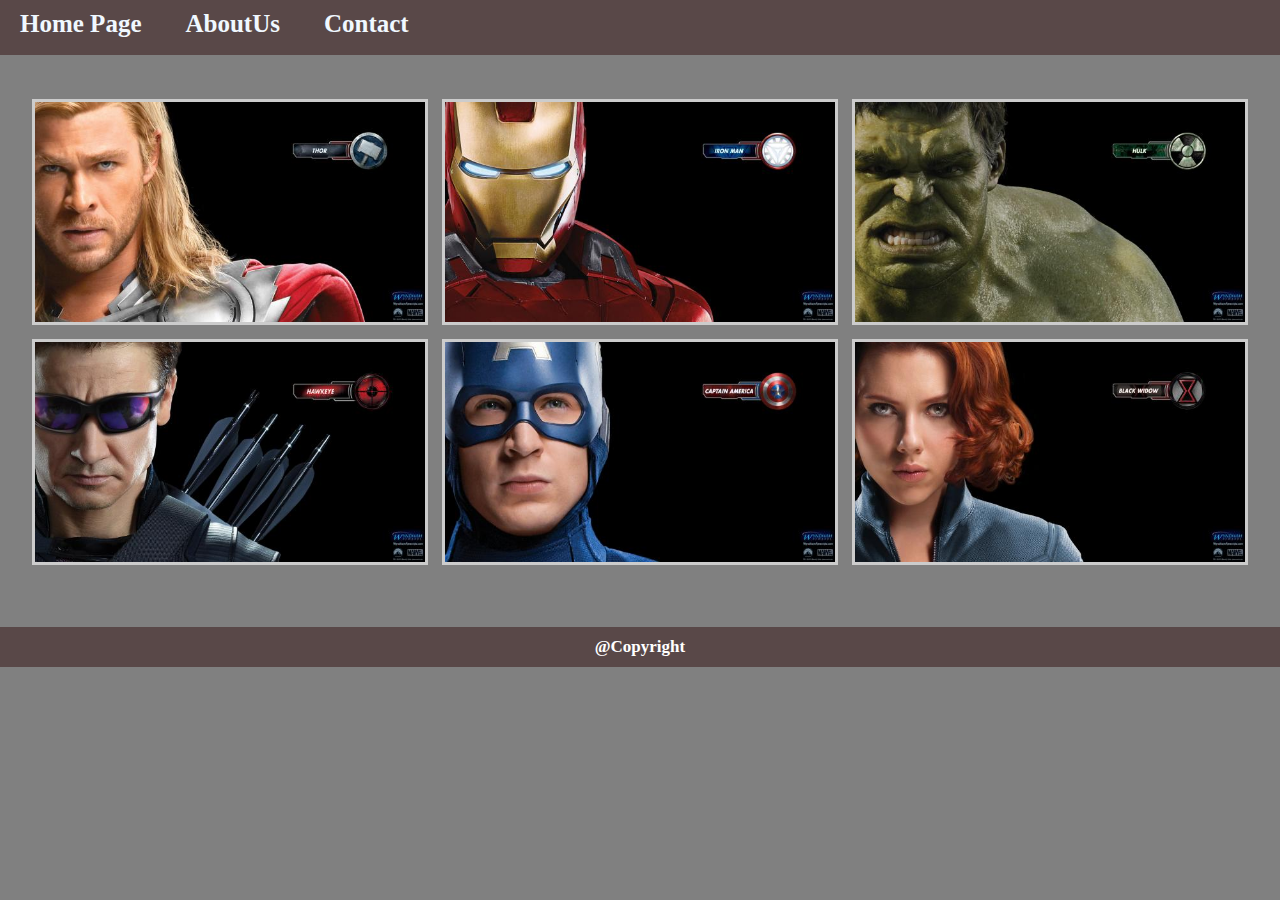
<file: index.html>
<!DOCTYPE html>
<html>
      <head>
            <link rel="stylesheet" href="style.css">
      </head>
      <body>
          
          <div id="Menu">
          <a href="index.html">Home Page</a>
          <a href="AboutUs.html">AboutUs</a>
          <a href="Contact.html">Contact</a>
          </div>
           <div class="gallery">
               <br/>
               <br/>
              <table align="center">
               
               <tr> <td> <a href="Avenger-1.html">
                <img src="images/avengers_01.jpg"/></a></td>
                  
               
               <td> <a href="Avenger-2.html">
                <img src="images/avengers_02.jpg"/></a></td>
                  
                  
                <td><a href="Avenger-3.html"> 
                    <img src="images/avengers_03.jpg"/></a></td> </tr>
               <tr>   
               <td><a href="Avenger-4.html"> 
                   <img src="images/avengers_04.jpg"/></a></td>
            
                 <td><a href="Avenger-5.html"><t></t>
                <img src="images/avengers_05.jpg"/></a></td>
                  
                 <td><a href="Avenger-6.html">
                    <img src="images/avengers_06.jpg"/></a></td></tr>
                  
                  </table>
           </div>
          <br/>
          <br/>
          <br/>
          
          <footer>@Copyright</footer>
      </body>
</html>
</file>
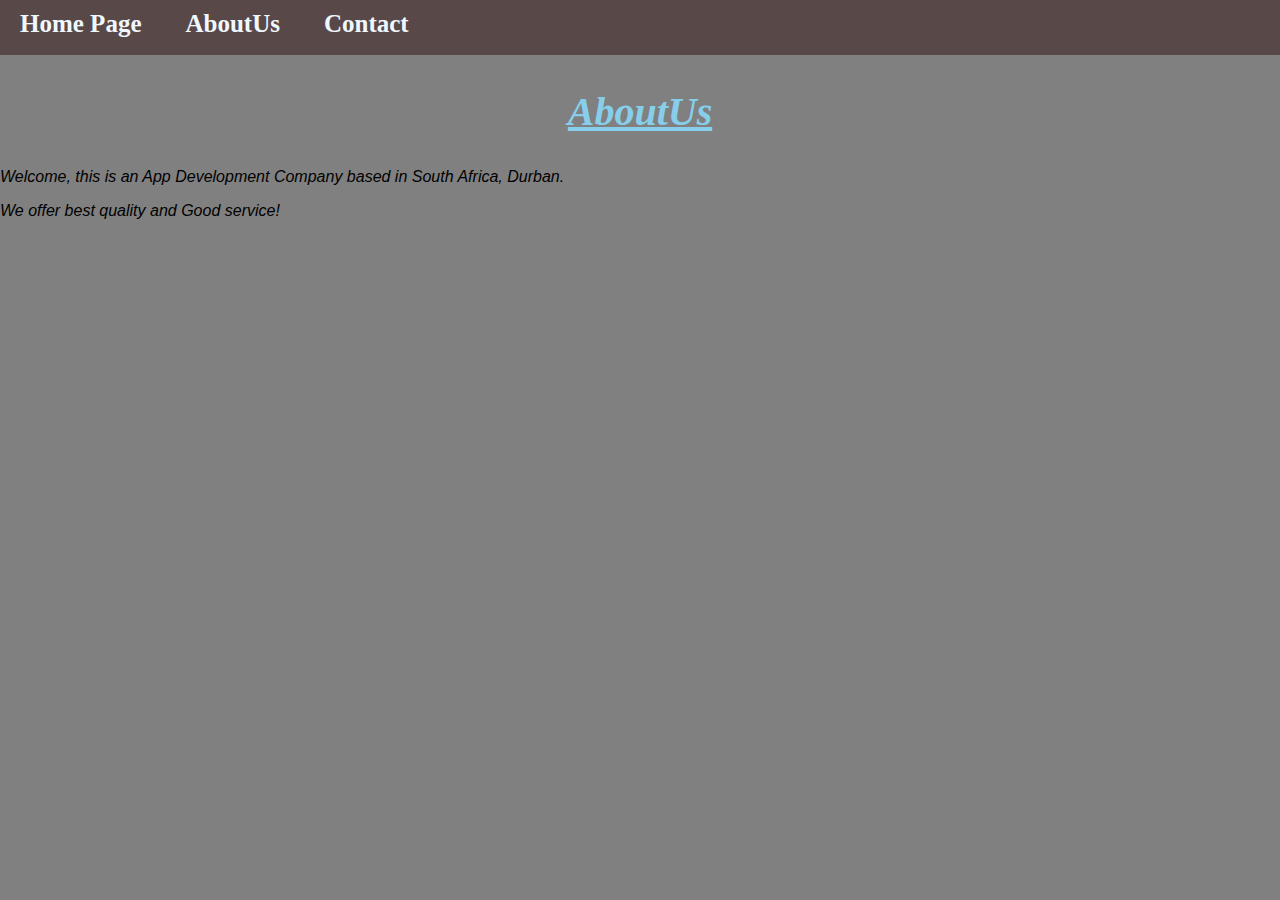
<file: AboutUs.html>
<!DOCTYPE html>
<html>
      <head>
            <link rel="stylesheet" href="style.css">
      </head>
      <body>
          
          <div id="Menu">
          <a href="index.html">Home Page</a>
          <a href="AboutUs.html">AboutUs</a>
          <a href="Contact.html">Contact</a>
          </div>
          <h2>AboutUs</h2>
              <p>Welcome, this is an App Development Company based in South Africa, Durban.</p>
              <p> We offer best quality and Good service! </p>
      </body>
          
</html>
</file>
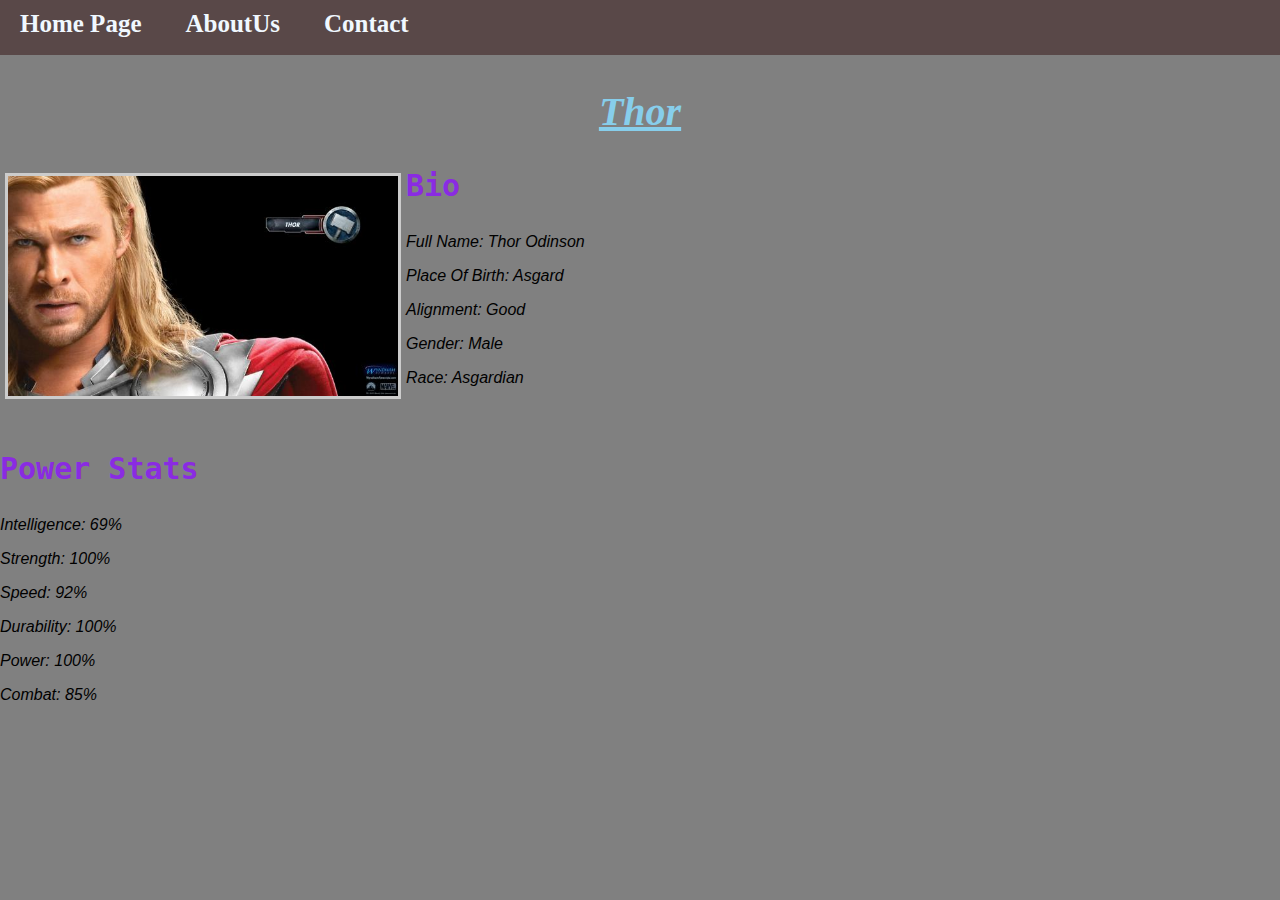
<file: Avenger-1.html>
<!DOCTYPE html>
<html>
      <head>
            <link rel="stylesheet" href="style.css">
      </head>
      <body>
          
           <div id="Menu">
          <a href="index.html">Home Page</a>
      <a href="AboutUs.html">AboutUs</a>
      <a href="Contact.html">Contact</a>
          </div>
          
          <h2>Thor</h2>
           <div class="gallery">
                <img src="images/avengers_01.jpg"/>
               
           </div>
          <h3><b>Bio</b></h3> 
          <p>Full Name: Thor Odinson</p> 
          <p>Place Of Birth: Asgard</p> 
          <p>Alignment: Good</p> 
          <p>Gender: Male</p>
          <p>Race: Asgardian</p> 
          <br/>
          
          
          <h3>Power Stats</h3>
          <p>Intelligence: 69%</p>
          <p>Strength: 100%</p>
          <p>Speed: 92%</p>
          <p>Durability: 100%</p>
          <p>Power: 100%</p>
          <p>Combat: 85%</p>
      </body>
</html>
</file>
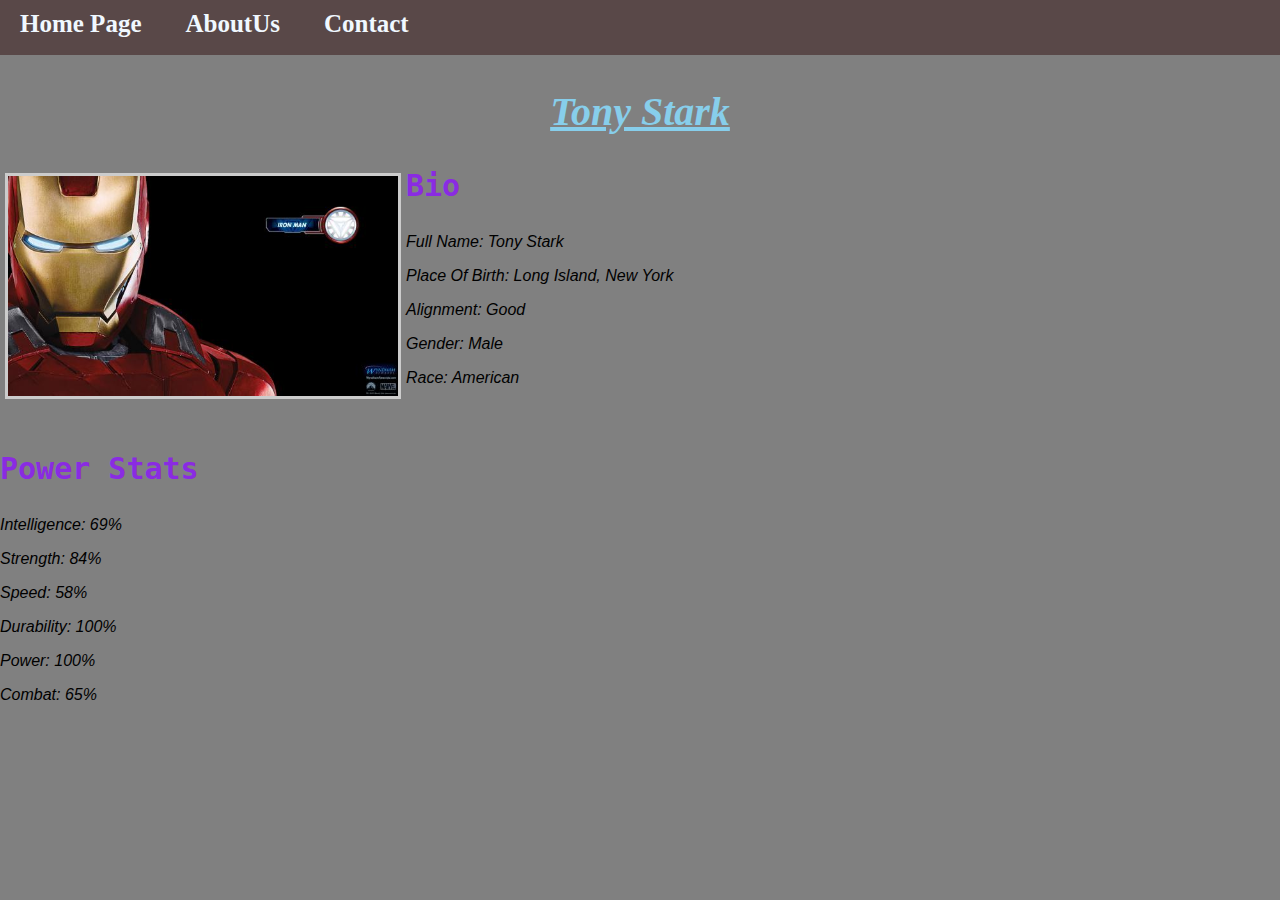
<file: Avenger-2.html>
<!DOCTYPE html>
<html>
      <head>
            <link rel="stylesheet" href="style.css">
      </head>
      <body>
          
        <div id="Menu">
          <a href="index.html">Home Page</a>
      <a href="AboutUs.html">AboutUs</a>
      <a href="Contact.html">Contact</a>
          </div>
          
          <h2>Tony Stark</h2>
           <div class="gallery">
                <img src="images/avengers_02.jpg"/>
               
           </div>
          <h3><b>Bio</b></h3> 
          <p>Full Name: Tony Stark</p> 
          <p>Place Of Birth: Long Island, New York</p> 
          <p>Alignment: Good</p> 
          <p>Gender: Male</p>
          <p>Race: American</p> 
          <br/>
          
          
          <h3>Power Stats</h3>
          <p>Intelligence: 69%</p>
          <p>Strength: 84%</p>
          <p>Speed: 58%</p>
          <p>Durability: 100%</p>
          <p>Power: 100%</p>
          <p>Combat: 65%</p>
      </body>
</html>
</file>
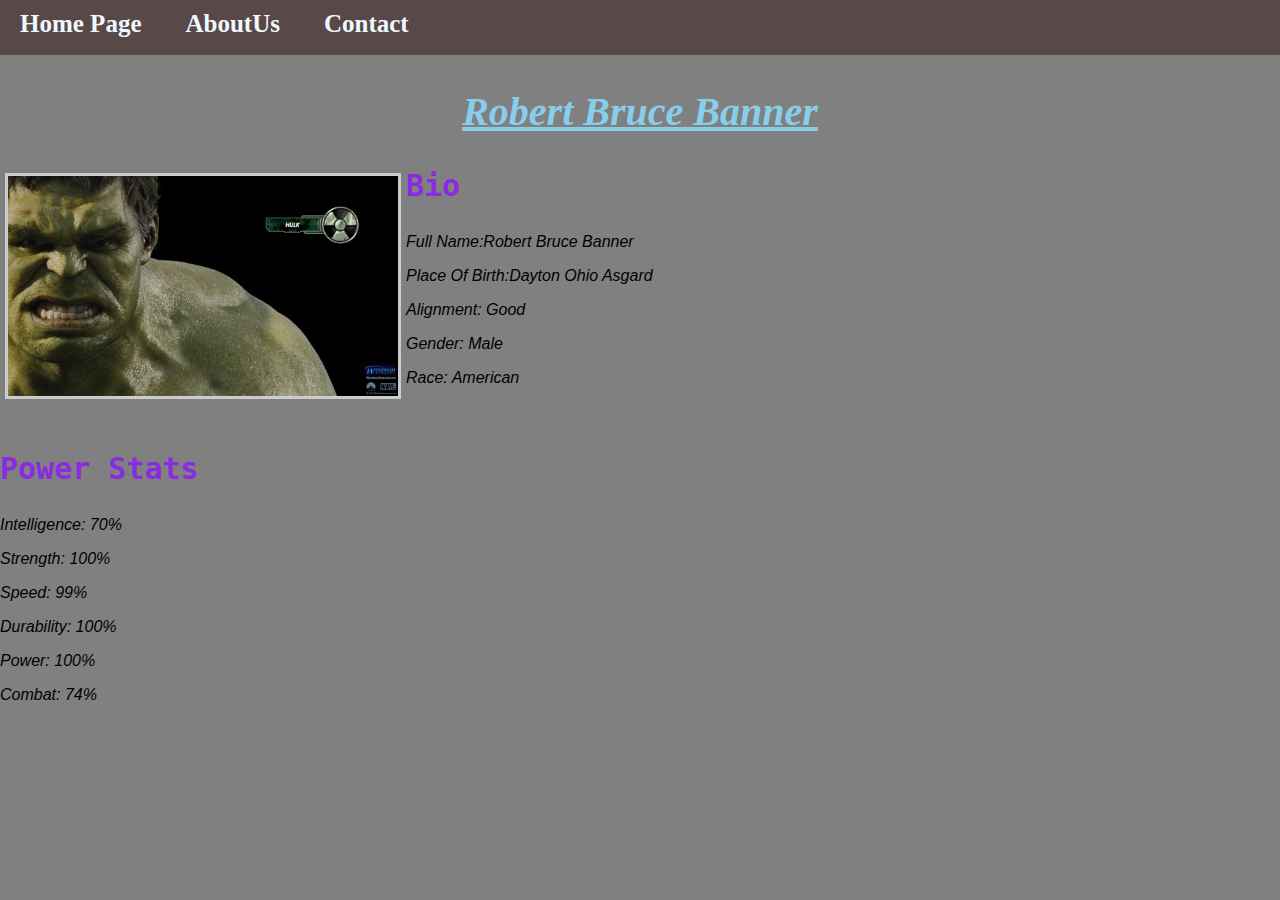
<file: Avenger-3.html>
<!DOCTYPE html>
<html>
      <head>
            <link rel="stylesheet" href="style.css">
      </head>
      <body>
          
           <div id="Menu">
          <a href="index.html">Home Page</a>
      <a href="AboutUs.html">AboutUs</a>
      <a href="Contact.html">Contact</a>
          </div>
          
          <h2>Robert Bruce Banner</h2>
           <div class="gallery">
                <img src="images/avengers_03.jpg"/>
               
           </div>
          <h3><b>Bio</b></h3> 
          <p>Full Name:Robert Bruce Banner</p> 
          <p>Place Of Birth:Dayton Ohio Asgard</p> 
          <p>Alignment: Good</p> 
          <p>Gender: Male</p>
          <p>Race: American</p> 
          <br/>
          
          
          <h3>Power Stats</h3>
          <p>Intelligence: 70%</p>
          <p>Strength: 100%</p>
          <p>Speed: 99%</p>
          <p>Durability: 100%</p>
          <p>Power: 100%</p>
          <p>Combat: 74%</p>
      </body>
</html>
</file>
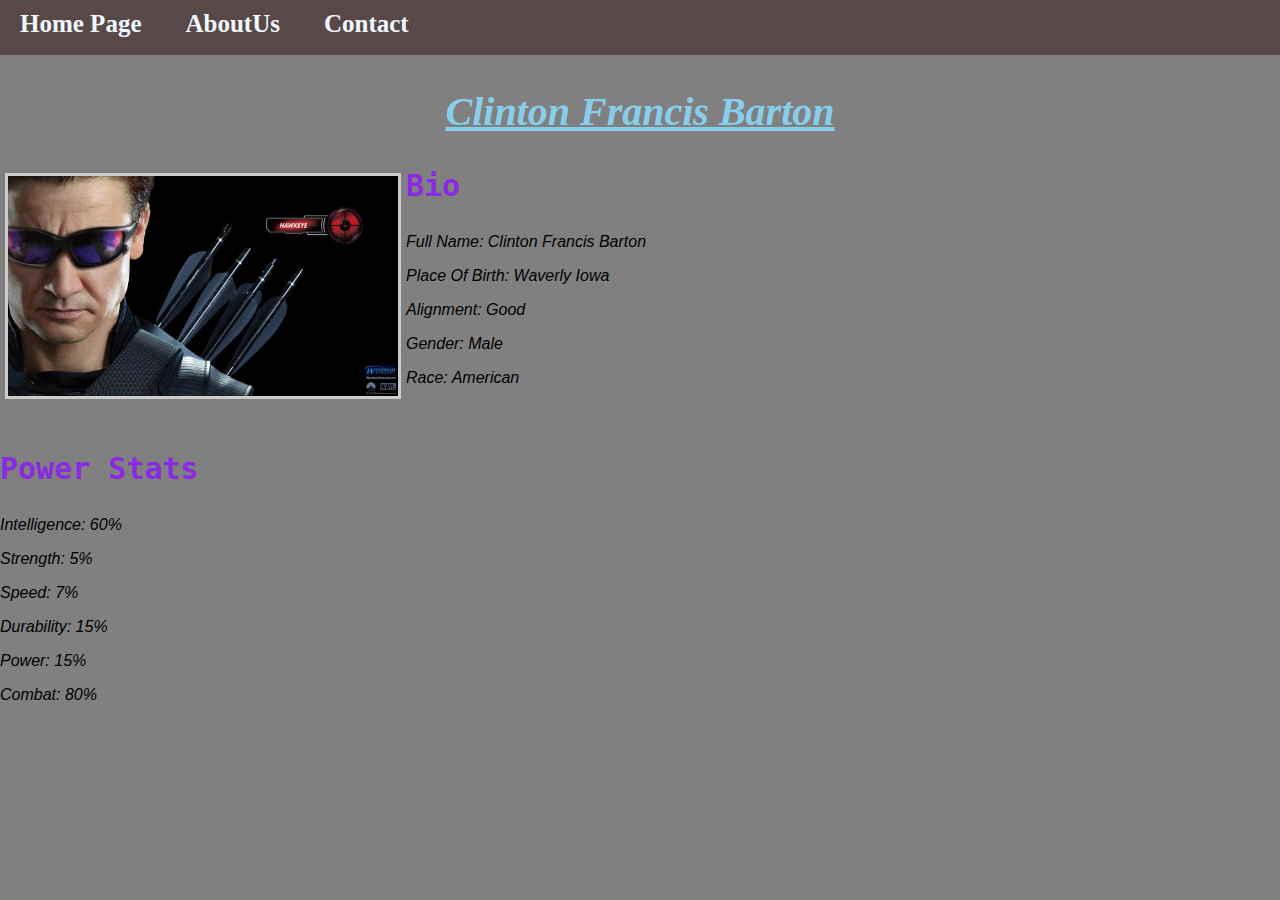
<file: Avenger-4.html>
<!DOCTYPE html>
<html>
      <head>
            <link rel="stylesheet" href="style.css">
      </head>
      <body>
          
           <div id="Menu">
          <a href="index.html">Home Page</a>
      <a href="AboutUs.html">AboutUs</a>
      <a href="Contact.html">Contact</a>
          </div>
          
          <h2> Clinton Francis Barton</h2>
           <div class="gallery">
                <img src="images/avengers_04.jpg"/>
               
           </div>
          <h3><b>Bio</b></h3> 
          <p>Full Name: Clinton Francis Barton</p> 
          <p>Place Of Birth: Waverly Iowa</p> 
          <p>Alignment: Good</p> 
          <p>Gender: Male</p>
          <p>Race: American</p> 
          <br/>
          
          
          <h3>Power Stats</h3>
          <p>Intelligence: 60%</p>
          <p>Strength: 5%</p>
          <p>Speed: 7%</p>
          <p>Durability: 15%</p>
          <p>Power: 15%</p>
          <p>Combat: 80%</p>
      </body>
</html>
</file>
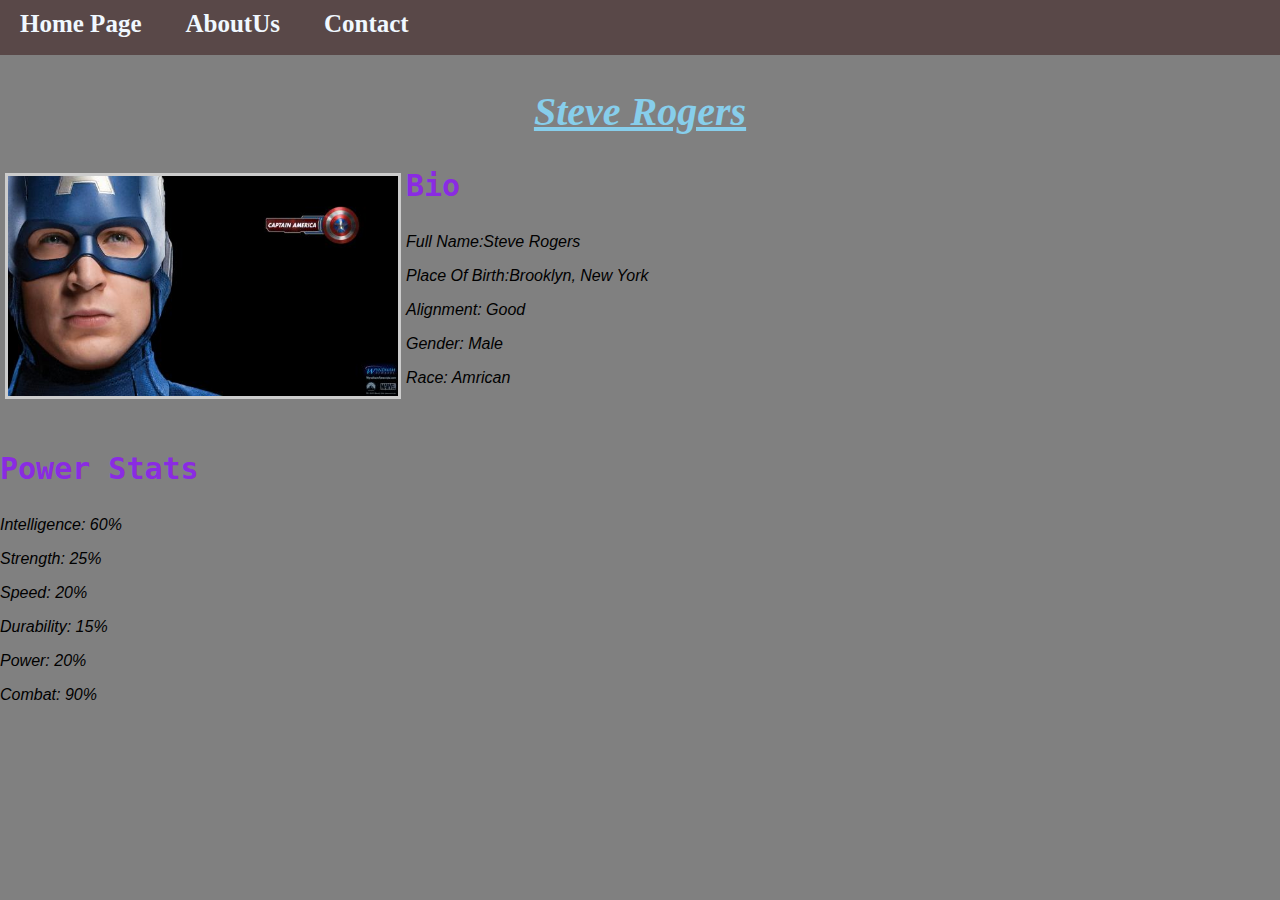
<file: Avenger-5.html>
<!DOCTYPE html>
<html>
      <head>
            <link rel="stylesheet" href="style.css">
      </head>
      <body>
          
           <div id="Menu">
          <a href="index.html">Home Page</a>
      <a href="AboutUs.html">AboutUs</a>
      <a href="Contact.html">Contact</a>
          </div>
          
          <h2>Steve Rogers</h2>
           <div class="gallery">
                <img src="images/avengers_05.jpg"/>
               
           </div>
          <h3><b>Bio</b></h3> 
          <p>Full Name:Steve Rogers</p> 
          <p>Place Of Birth:Brooklyn, New York</p> 
          <p>Alignment: Good</p> 
          <p>Gender: Male</p>
          <p>Race: Amrican</p> 
          <br/>
          
          
          <h3>Power Stats</h3>
          <p>Intelligence: 60%</p>
          <p>Strength: 25%</p>
          <p>Speed: 20%</p>
          <p>Durability: 15%</p>
          <p>Power: 20%</p>
          <p>Combat: 90%</p>
      </body>
</html>
</file>
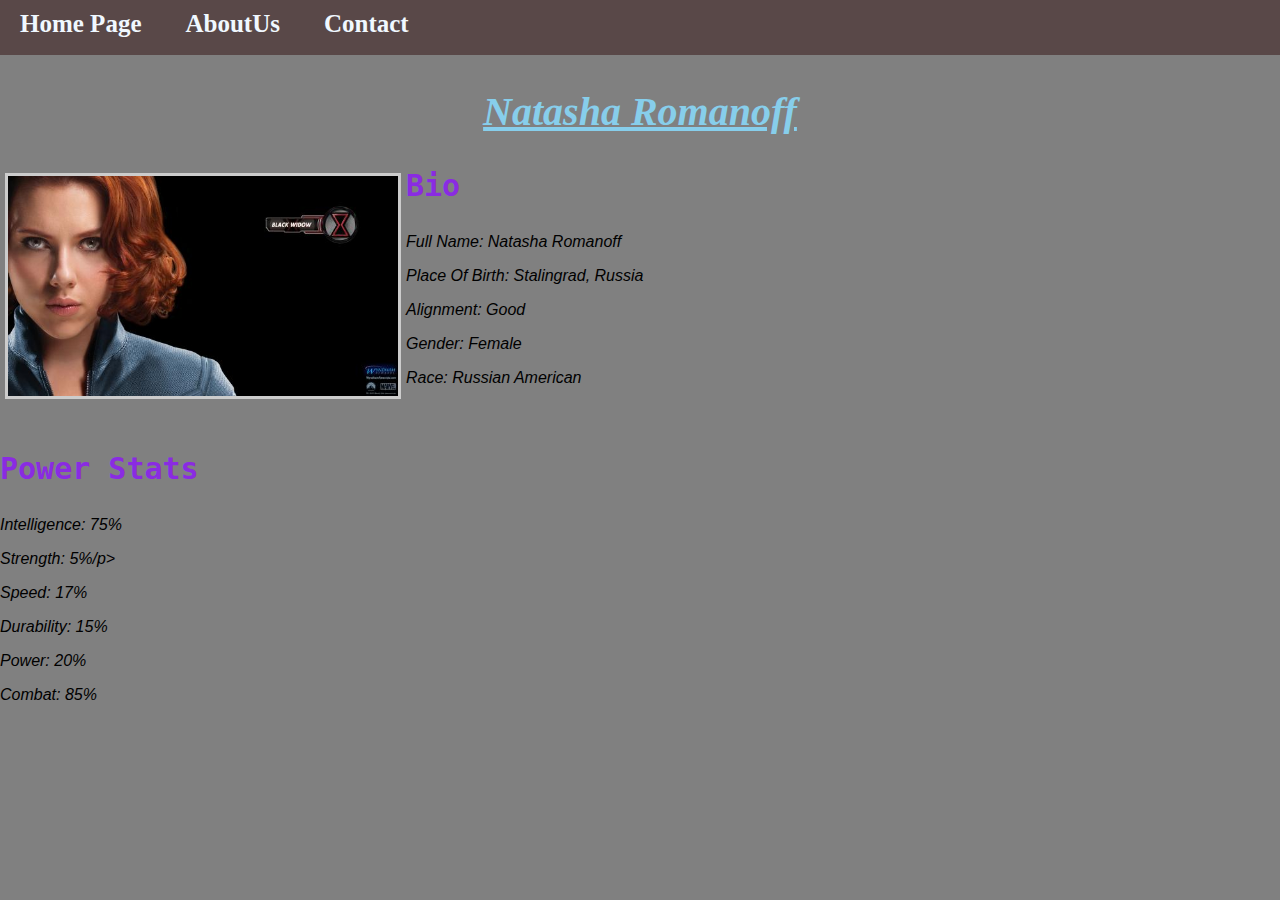
<file: Avenger-6.html>
<!DOCTYPE html>
<html>
      <head>
            <link rel="stylesheet" href="style.css">
      </head>
      <body>
          
           <div id="Menu">
          <a href="index.html">Home Page</a>
      <a href="AboutUs.html">AboutUs</a>
      <a href="Contact.html">Contact</a>
          </div>
          
          <h2>Natasha Romanoff</h2>
           <div class="gallery">
                <img src="images/avengers_06.jpg"/>
               
           </div>
          <h3><b>Bio</b></h3> 
          <p>Full Name: Natasha Romanoff</p> 
          <p>Place Of Birth: Stalingrad, Russia</p> 
          <p>Alignment: Good</p> 
          <p>Gender: Female</p>
          <p>Race: Russian American</p> 
          <br/>
          
          
          <h3>Power Stats</h3>
          <p>Intelligence: 75%</p>
          <p>Strength: 5%/p>
          <p>Speed: 17%</p>
          <p>Durability: 15%</p>
          <p>Power: 20%</p>
          <p>Combat: 85%</p>
      </body>
</html>
</file>
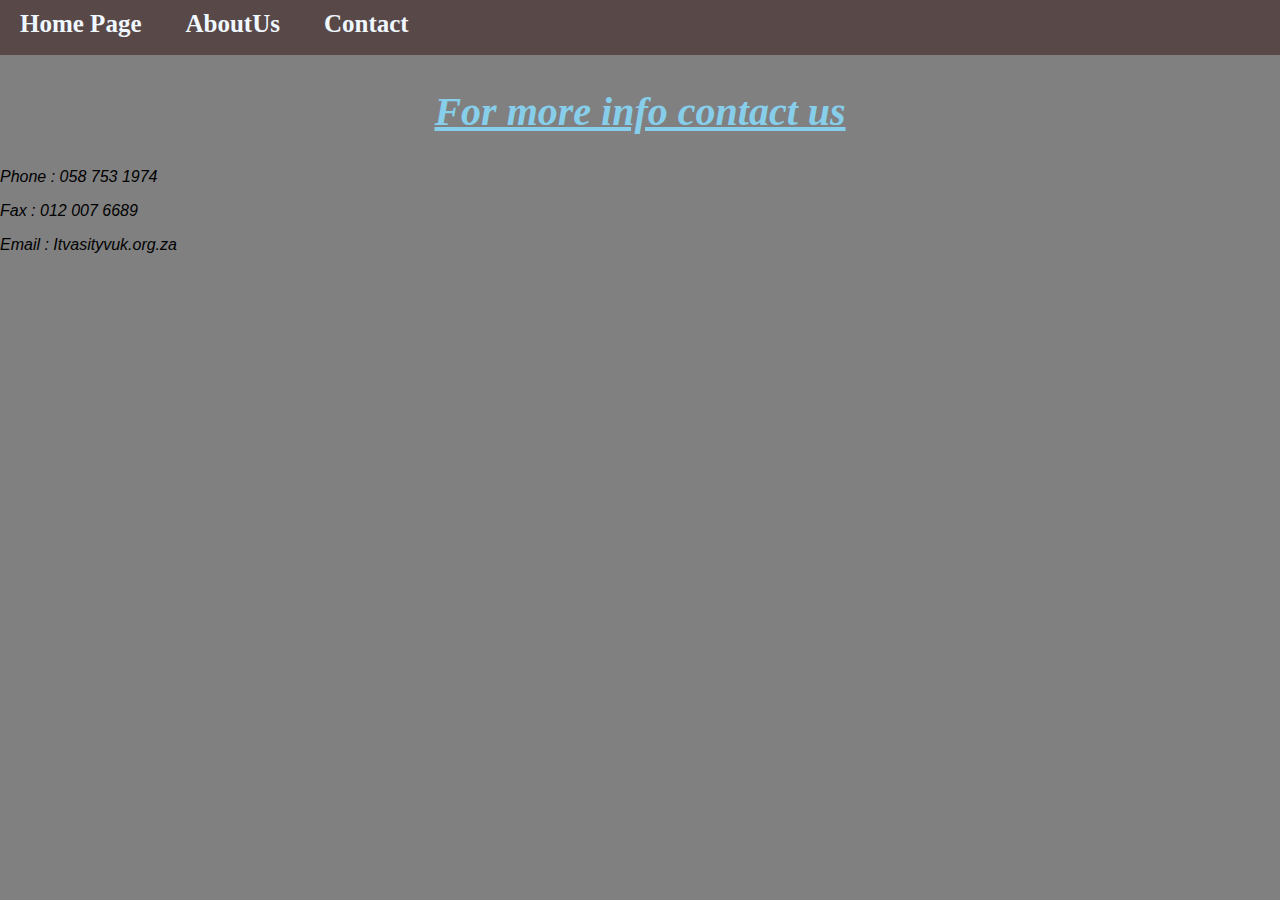
<file: Contact.html>
<!DOCTYPE html>
<html>
      <head>
            <link rel="stylesheet" href="style.css">
      </head>
      <body>
          
          <div id="Menu">
          <a href="index.html">Home Page</a>
          <a href="AboutUs.html">AboutUs</a>
          <a href="Contact.html">Contact</a>
          </div>
          <h2>For more info contact us</h2>
              <p>Phone : 058 753 1974</p>
              <p>Fax   : 012 007 6689</p>
              <p>Email : Itvasityvuk.org.za</p>
      </body>
          
</html>
</file>
<file: style.css>
.gallery img{
    width: 100%;
    height: auto;} 
.gallery img{
    margin: 5px;
    float: left;
    border: 3px solid #ccc;
    width: 390px;}


body {background: grey;
margin: 0;}
h2{ text-decoration: underline;
font-family:fantasy;
text-align: center;
color:skyblue;
font-style: oblique;
font-size: 40px;}


h3 { font-size:30px;
    color: blueviolet;
    font-family: monospace; }

p{font-family: sans-serif;
font-style: italic;}

#Menu {
    background-color:#594848;
    width: 100%;
    height: 45px;
    padding-top: 10px}

#Menu a{ color: aliceblue;
    text-decoration: none;
    font-family:Helvetica sans-serif;
    font-weight:800;
    font-size: 25px;
    padding-left: 20px;
    padding-right: 20px;}

#Menu a:hover{
    color: navy;}

footer{
    padding: 10px;
    font-size: 17px;
    font-weight: bold;
    text-align: center;
    background: #594848;
    color: white;}
</file>
